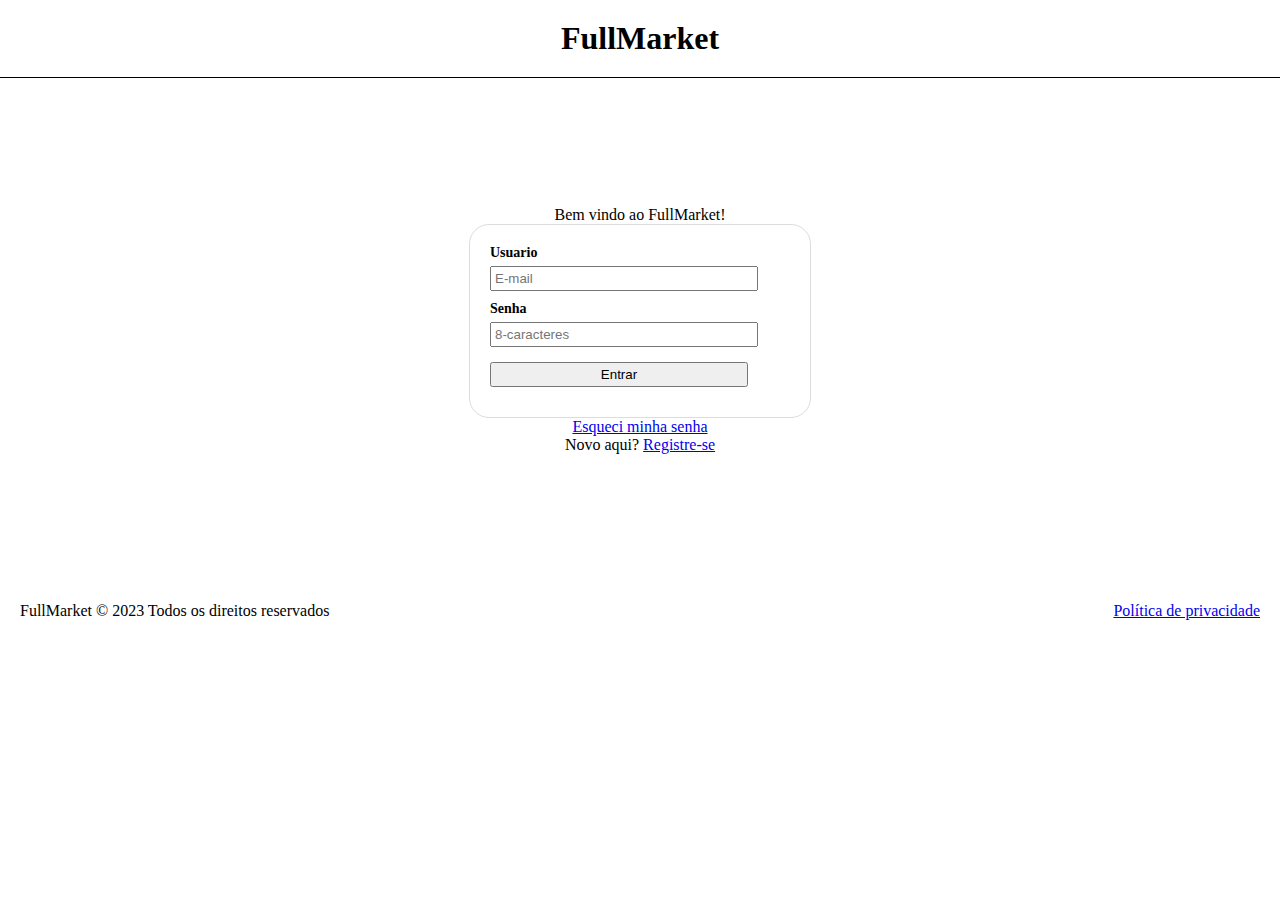
<file: index.html>
<!DOCTYPE html>
<html lang="pt-br">
<head>
    <meta charset="UTF-8">
    <meta http-equiv="X-UA-Compatible" content="IE=edge">
    <meta name="viewport" content="width=device-width, initial-scale=1.0">
    <title>Login | FullMarket</title>
    <link rel="shortcut icon" href="imagens/favicon.ico" type="image/x-icon">
    <!-- Bootstrap -->
    <link href="https://cdn.jsdelivr.net/npm/bootstrap@5.3.0-alpha1/dist/css/bootstrap.min.css" rel="stylesheet" integrity="sha384-GLhlTQ8iRABdZLl6O3oVMWSktQOp6b7In1Zl3/Jr59b6EGGoI1aFkw7cmDA6j6gD" crossorigin="anonymous">
    <script src="https://cdn.jsdelivr.net/npm/bootstrap@5.3.0-alpha1/dist/js/bootstrap.bundle.min.js" integrity="sha384-w76AqPfDkMBDXo30jS1Sgez6pr3x5MlQ1ZAGC+nuZB+EYdgRZgiwxhTBTkF7CXvN" crossorigin="anonymous"></script>
    <!-- Estilo -->
    <link rel="stylesheet" href="styles/style-index.css">
</head>
<body>
    <header>
        <div>
            <h1>FullMarket</h1>
        </div>
    </header>
    <main>
        <p>Bem vindo ao FullMarket!</p>
        <div id="formulario">
            <form action="views/inicial.html" method="get" autocomplete="on">
                <div class="campo">
                    <div class="rotulo">
                        <label for="email">Usuario</label>
                    </div>
                    <div class="input">
                        <input type="email" name="email" id="iemail" class="form-control" placeholder="E-mail" autocomplete="email" required>
                    </div>
                </div>
                <div class="campo">
                    <div class="rotulo">
                        <label for="senha">Senha</label>
                    </div>
                    <div class="input">
                        <input type="password" name="senha" id="isenha" class="form-control" placeholder="8-caracteres" autocomplete="current-password" minlength="8" maxlength="30" required>
                    </div>
                </div>
                <input type="submit" value="Entrar" class="btn btn-primary">
            </form>
        </div>
        <p><a href="#">Esqueci minha senha</a></p>
        <p>Novo aqui? <a href="#">Registre-se</a></p>
    </main>
    <footer class="fixed-bottom">
        <div>
            <p>FullMarket © 2023 Todos os direitos reservados</p>
        </div>
        <p><a href="#">Política de privacidade</a></p>
    </footer>
</body>
</html>
</file>
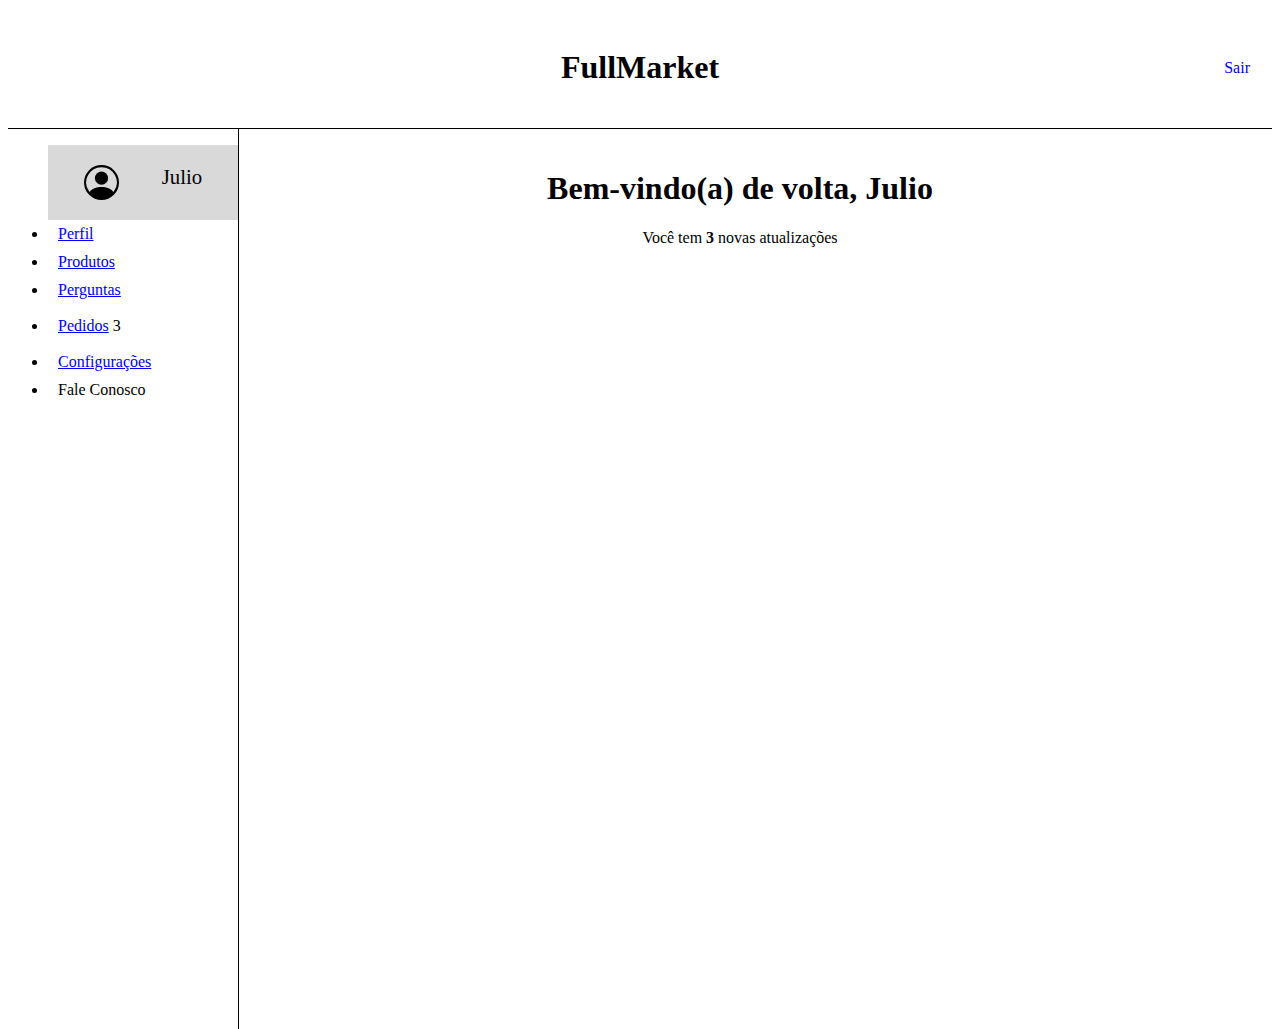
<file: views/inicial.html>
<!DOCTYPE html>
<html lang="pt-br">
<head>
    <meta charset="UTF-8">
    <meta http-equiv="X-UA-Compatible" content="IE=edge">
    <meta name="viewport" content="width=device-width, initial-scale=1.0">
    <title>Inicio | FullMarket</title>
    <link rel="shortcut icon" href="../imagens/favicon.ico" type="image/x-icon">
    <!-- Bootstrap -->
    <link href="https://cdn.jsdelivr.net/npm/bootstrap@5.3.0-alpha1/dist/css/bootstrap.min.css" rel="stylesheet" integrity="sha384-GLhlTQ8iRABdZLl6O3oVMWSktQOp6b7In1Zl3/Jr59b6EGGoI1aFkw7cmDA6j6gD" crossorigin="anonymous">
    <script src="https://cdn.jsdelivr.net/npm/bootstrap@5.3.0-alpha1/dist/js/bootstrap.bundle.min.js" integrity="sha384-w76AqPfDkMBDXo30jS1Sgez6pr3x5MlQ1ZAGC+nuZB+EYdgRZgiwxhTBTkF7CXvN" crossorigin="anonymous"></script>
    <!-- Estilo -->
    <link rel="stylesheet" href="../styles/style.css">
</head>
<body>
    <header>
        <div>
            <h1>FullMarket</h1>
        </div>
        <a href="../index.html">Sair</a>
    </header>
    <main>
        <section class="menu">
            <nav>
                <ul class="navbar-nav">
                    <li class="user nav-item navbar-brand">
                        <svg xmlns="http://www.w3.org/2000/svg" width="35" height="35" fill="currentColor" class="bi bi-person-circle" viewBox="0 0 16 16">
                            <path d="M11 6a3 3 0 1 1-6 0 3 3 0 0 1 6 0z"/>
                            <path fill-rule="evenodd" d="M0 8a8 8 0 1 1 16 0A8 8 0 0 1 0 8zm8-7a7 7 0 0 0-5.468 11.37C3.242 11.226 4.805 10 8 10s4.757 1.225 5.468 2.37A7 7 0 0 0 8 1z"/>
                          </svg>
                        <p>Julio</p>
                    </li>
                    <li>
                        <a href="#" class="nav-link">Perfil</a>
                    </li>
                    <li>
                        <a href="#" class="nav-link">Produtos</a>
                    </li>
                    <li>
                        <a href="#" class="nav-link">Perguntas</a>
                    </li>
                    <li class="list-group-item d-flex justify-content-between align-items-start notificacao pad">
                        <a href="pedidos.html" class="nav-link ajuste">Pedidos</a>
                        <span class="badge bg-primary rounded-pill">3</span>
                    </li>
                    <li>
                        <a href="#" class="nav-link">Configurações</a>
                    </li>
                    <li class="fixed-bottom" class="nav-link">Fale Conosco</li>
                </ul>
            </nav>
        </section>
        <section class="conteudo">
            <div class="container">
                <h1>Bem-vindo(a) de volta, Julio</h1>
                <p>Você tem <strong>3</strong> novas atualizações</p>
            </div>
        </section>
</body>
</html>
</file>
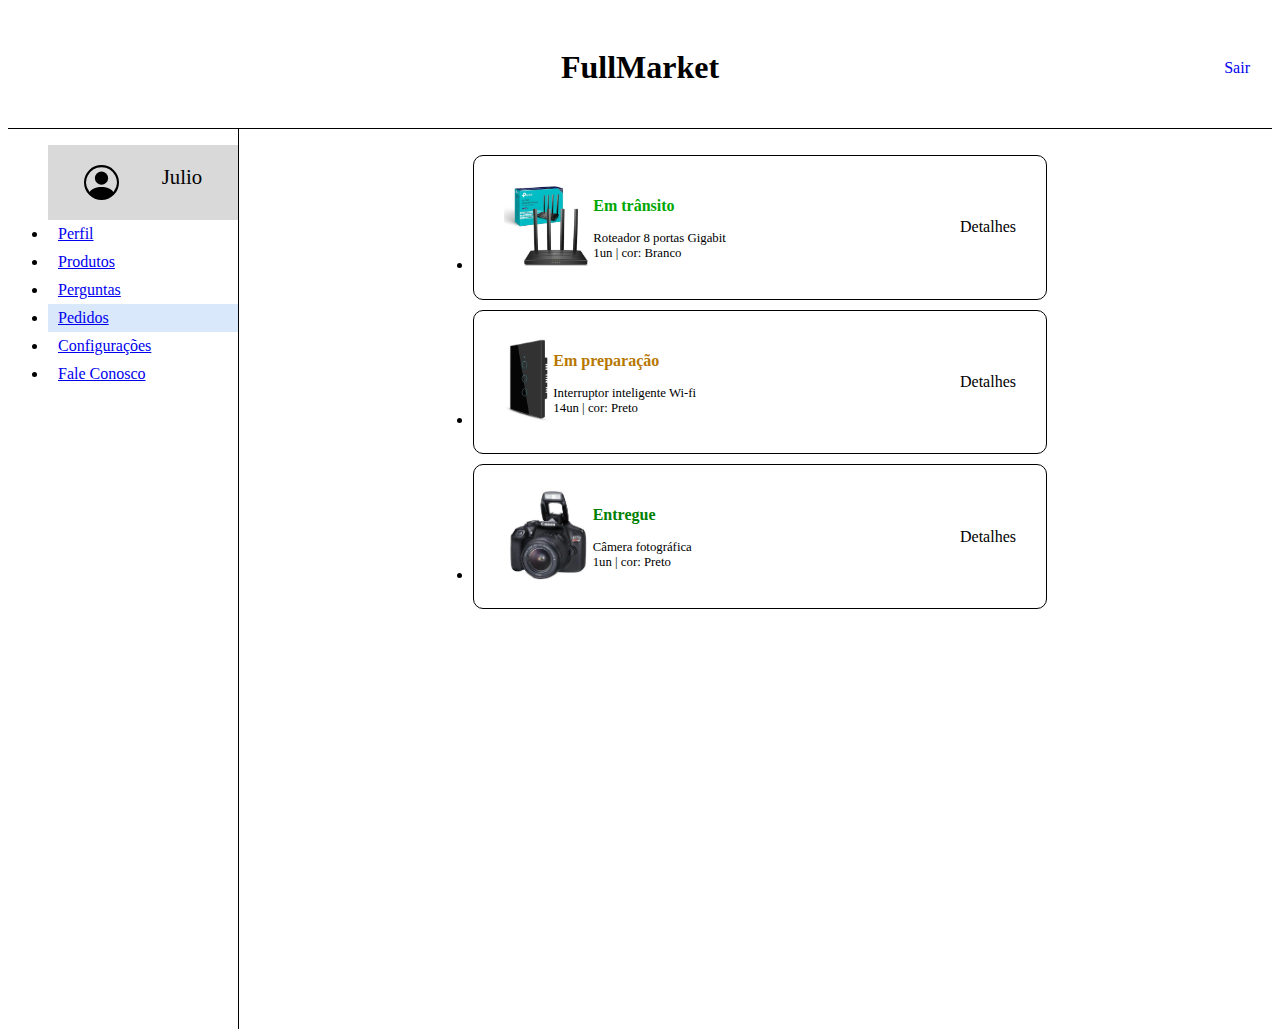
<file: views/pedidos.html>
<!DOCTYPE html>
<html lang="pt-br">
<head>
    <meta charset="UTF-8">
    <meta http-equiv="X-UA-Compatible" content="IE=edge">
    <meta name="viewport" content="width=device-width, initial-scale=1.0">
    <title>Pedidos | FullMarket</title>
    <link rel="shortcut icon" href="../imagens/favicon.ico" type="image/x-icon">
    <!-- Bootstrap -->
    <link href="https://cdn.jsdelivr.net/npm/bootstrap@5.3.0-alpha1/dist/css/bootstrap.min.css" rel="stylesheet" integrity="sha384-GLhlTQ8iRABdZLl6O3oVMWSktQOp6b7In1Zl3/Jr59b6EGGoI1aFkw7cmDA6j6gD" crossorigin="anonymous">
    <script src="https://cdn.jsdelivr.net/npm/bootstrap@5.3.0-alpha1/dist/js/bootstrap.bundle.min.js" integrity="sha384-w76AqPfDkMBDXo30jS1Sgez6pr3x5MlQ1ZAGC+nuZB+EYdgRZgiwxhTBTkF7CXvN" crossorigin="anonymous"></script>
    <!-- Estilo -->
    <link rel="stylesheet" href="../styles/style.css">
</head>
<body>
    <header>
        <div>
            <h1>FullMarket</h1>
        </div>
        <a href="../index.html">Sair</a>
    </header>
    <main>
        <section class="menu">
            <ul class="navbar-nav">
                <li class="user nav-item navbar-brand">
                    <svg xmlns="http://www.w3.org/2000/svg" width="35" height="35" fill="currentColor" class="bi bi-person-circle" viewBox="0 0 16 16">
                        <path d="M11 6a3 3 0 1 1-6 0 3 3 0 0 1 6 0z"/>
                        <path fill-rule="evenodd" d="M0 8a8 8 0 1 1 16 0A8 8 0 0 1 0 8zm8-7a7 7 0 0 0-5.468 11.37C3.242 11.226 4.805 10 8 10s4.757 1.225 5.468 2.37A7 7 0 0 0 8 1z"/>
                      </svg>
                    <p>Julio</p>
                </li>
                <li>
                    <a href="#" class="nav-link">Perfil</a>
                </li>
                <li>
                    <a href="#" class="nav-link">Produtos</a>
                </li>
                <li>
                    <a href="#" class="nav-link">Perguntas</a>
                </li>
                <li class="pedidos">
                    <a href="#" class="nav-link">Pedidos</a>
                </li>
                <li>
                    <a href="#" class="nav-link">Configurações</a>
                </li>
                <li class="fixed-bottom"><a href="#" class="nav-link">Fale Conosco</a></li>
            </ul>
        </section>
        <section class="conteudo">
            <ul class="navbar-nav">
                <li class="item nav-item">
                    <div class="produto">
                        <div class="descricao">
                            <img src="../imagens/roteador-8-portas.png" alt="Roteador 8 portas">
                            <div>
                                <p class="situacao transito">Em trânsito</p>
                                <p class="espec">Roteador 8 portas Gigabit <br>
                                   1un | cor: Branco
                                </p>
                            </div>
                        </div>
                        <div class="botao btn btn-primary btn-md btn-md" onclick="exibir1()">
                            Detalhes
                        </div>
                    </div>
                    <div class="detalhes">
                        <div class="progresso progress" role="progressbar" aria-label="Animated Success striped example" aria-valuenow="75" aria-valuemin="0" aria-valuemax="100">
                            <div class="progress-bar progress-bar-striped progress-bar-animated" style="width: 75%">Em trânsito</div>
                          </div>
                          <iframe src="https://www.google.com/maps/embed?pb=!1m18!1m12!1m3!1d10343.883500461561!2d-46.656641837757704!3d-23.56430989159669!2m3!1f0!2f0!3f0!3m2!1i1024!2i768!4f13.1!3m3!1m2!1s0x94ce59c8da0aa315%3A0xd59f9431f2c9776a!2sAv.%20Paulista%20-%20Bela%20Vista%2C%20S%C3%A3o%20Paulo%20-%20SP!5e0!3m2!1spt-BR!2sbr!4v1678817116802!5m2!1spt-BR!2sbr" width="300" height="225" style="border:0;" allowfullscreen="" loading="lazy" referrerpolicy="no-referrer-when-downgrade"></iframe>
                    </div>
                </li>
                <li class="item nav-item">
                    <div class="produto">
                        <div class="descricao">
                            <img src="../imagens/interruptor-inteligente.png" alt="Roteador 8 portas">
                            <div>
                                <p class="situacao preparacao">Em preparação</p>
                                <p class="espec">Interruptor inteligente Wi-fi <br>
                                   14un | cor: Preto
                                </p>
                            </div>
                        </div>
                        <div class="botao btn btn-primary btn-md btn-md"  onclick="exibir2()">
                            Detalhes
                        </div>
                    </div>
                    <div class="detalhes">
                        <div class="progresso progress" role="progressbar" aria-label="Animated Success striped example" aria-valuenow="75" aria-valuemin="0" aria-valuemax="100">
                            <div class="progress-bar progress-bar-striped progress-bar-animated" style="width: 25%">Em preparação</div>
                          </div>
                          <iframe src="https://www.google.com/maps/embed?pb=!1m18!1m12!1m3!1d10343.883500461561!2d-46.656641837757704!3d-23.56430989159669!2m3!1f0!2f0!3f0!3m2!1i1024!2i768!4f13.1!3m3!1m2!1s0x94ce59c8da0aa315%3A0xd59f9431f2c9776a!2sAv.%20Paulista%20-%20Bela%20Vista%2C%20S%C3%A3o%20Paulo%20-%20SP!5e0!3m2!1spt-BR!2sbr!4v1678817116802!5m2!1spt-BR!2sbr" width="300" height="225" style="border:0;" allowfullscreen="" loading="lazy" referrerpolicy="no-referrer-when-downgrade"></iframe>
                    </div>
                </li>
                <li class="item nav-item">
                    <div class="produto">
                        <div class="descricao">
                            <img src="../imagens/camera-fotografica.png" alt="Roteador 8 portas">
                            <div>
                                <p class="situacao entregue">Entregue</p>
                                <p class="espec">Câmera fotográfica <br>
                                   1un | cor: Preto
                                </p>
                            </div>
                        </div>
                        <div class="botao btn btn-primary btn-md btn-md"  onclick="exibir3()">
                            Detalhes
                        </div>
                    </div>
                    <div class="detalhes">
                        <div class="progresso progress" role="progressbar" aria-label="Success striped example" aria-valuenow="25" aria-valuemin="0" aria-valuemax="100">
                            <div class="progress-bar progress-bar-striped bg-success" style="width: 100%">Entregue</div>
                          </div>
                        <a href="#" download>
                            <button class="btn btn-outline-secondary btn-sm">Nota fiscal</button>
                        </a>
                    </div>
                </li>
            </ul>
        </section>

        <script>
            var p1 = document.getElementsByClassName('detalhes')[0]
            var p2 = document.getElementsByClassName('detalhes')[1]
            var p3 = document.getElementsByClassName('detalhes')[2]

            function exibir1() {
                if (p1.style.display == "block"){
                    p1.style.display = "none"
                } else {
                p1.style.display = "block"
                }
            }
            function exibir2() {
                if (p2.style.display == "block"){
                    p2.style.display = "none"
                } else {
                p2.style.display = "block"
                }
            }
            function exibir3() {
                if (p3.style.display == "block"){
                    p3.style.display = "none"
                } else {
                p3.style.display = "block"
                }
            }
        </script>
</body>
</html>
</file>
<file: styles/style-index.css>
@charset "UTF-8";

@import url('https://fonts.googleapis.com/css2?family=Allerta&display=swap');


* {
    margin: 0px;
    padding: 0px;
}

header {
    text-align: center;
    border-bottom: 1px solid black;;
}

header h1 {
    padding: 20px;
}

hr {
    color: black;
    padding: 0px;
    margin: 0px;
}

main {
    text-align: center;
    padding: 10%;
}

main #formulario {
    margin: auto;
    text-align: left;
    border: 1px solid rgb(222, 219, 219);
    border-radius: 20px;
    width: 300px;
    padding: 20px;
}

main .rotulo {
    font-weight: bold;
    font-size: 14px;
}

main input {
    margin: 5px 10px 10px 0px;
    padding: 3px;
    width: 258px;
}

footer {
    display: flex;
    justify-content: space-between;
    padding: 20px;
}
</file>
<file: styles/style.css>
@charset "UTF-8";

header {
    display: flex;
    border-bottom: 1px solid black;
    justify-content: center;
    align-items: center;
}

header h1 {
    padding: 20px;
}

header a {
    position: absolute;
    right: 30px;
    text-decoration: none;
}

main {
    display: block;
}

/* Tela inicial */

header .container {
	/* background-image: url('https://www.example.com/banner-background.jpg');
	background-size: cover;
	background-position: center; */
}

main .container {
    text-align: center;
	max-width: 1200px;
	margin: 0 auto;
	padding: 20px;
}

/* Menu lateral */

main .menu {
    position: absolute;
    float: left;
    min-width: 150px;
    width: 18vw;
    height: 100vh;
    border-right: 1px solid black;
}

main li.user {
    display: flex;
    justify-content: space-around;
    padding: 20px 15px;
    background-color: rgba(128, 128, 128, 0.301);
}

main li.user p {
    padding: 0px;
    margin: 0px;
    font-size: 1.3rem;
}

main li, .notificacao {
    padding: 5px 10px;
}

main .menu .pedidos {
    background-color: #DAE8FC;
}

.menu .pad{
    padding: 13px 10px;
}

.menu .ajuste {
    padding: 0px;
    margin: 0px;
}

/* Pedidos */

main .conteudo {
    display: flex;
    justify-content: center;
    margin-left: 200px;
}

main .conteudo li {
    margin: 10px;
}

.conteudo .item{
    border: 1px solid black;
    border-radius: 10px;
}

.conteudo .produto {
    display: flex;
    justify-content: space-between;
    align-items: center;
    width: 40vw;
    min-width: 300px;
    padding: 20px;
}

.conteudo .produto .descricao {
    display: flex;
}

.conteudo .produto .descricao img {
    height: 7vw;
    min-height: 60px;
    max-height: 90px;
}

.conteudo .produto .descricao .situacao {
    font-weight: bold;
}

.conteudo .produto .descricao .transito {
    color: rgb(0, 167, 0);
}

.conteudo .produto .descricao .preparacao {
    color: rgb(183, 120, 2);
}

.conteudo .produto .descricao .entregue {
    color: green;
}

.conteudo .produto .descricao .espec {
    font-size: 0.8rem;
}

.conteudo .detalhes {
    display: none;
    text-align: center;
}

.conteudo .detalhes .progresso {
    margin-bottom: 15px;
}
</file>
